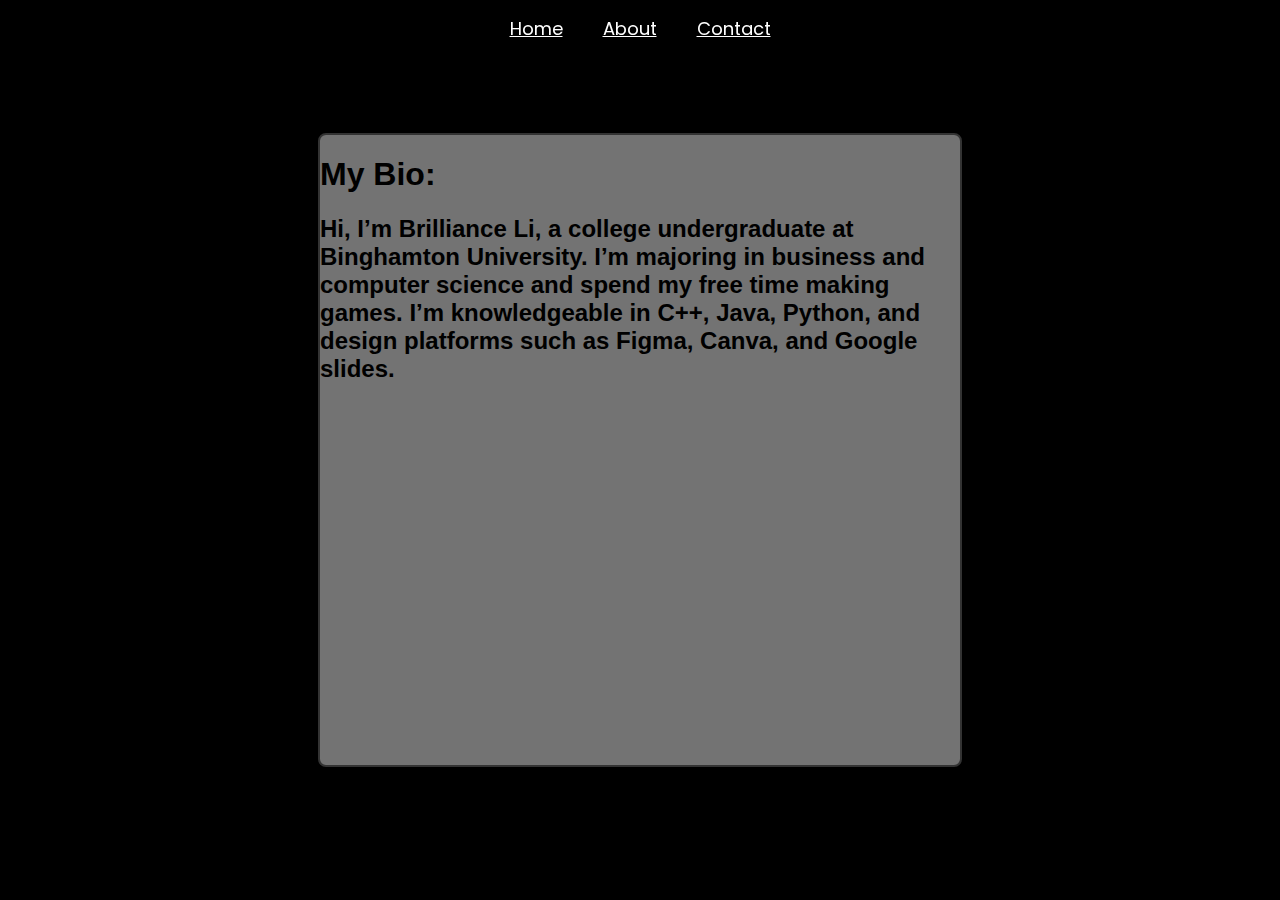
<file: index.html>
<!DOCTYPE html>
<html lang="en">
<head>
    <link href="https://fonts.googleapis.com/css2?family=Inter&display=swap" rel="stylesheet">
        <link href="https://fonts.googleapis.com/css2?family=Poppins&display=swap" rel="stylesheet">


    <meta charset="UTF-8">
    <meta name="viewport" content="width=device-width, initial-scale=1.0">
    <title>About Me</title>
    <!-- Link to external CSS file -->
    <link rel="stylesheet" href="style.css">
    <style>
      html, body {
    height: 100%; /* ensures both html and body take full height */
    margin: 0;
    padding: 0;
}

        body {
          display: flex;
    justify-content: center;
    align-items: center;
          
        background-image: background-image: url('https://media.istockphoto.com/id/2149019833/vector/retro-seamless-pattern-with-wavy-vertical-pink-lines-1960s-1970s-funky-design.jpg?s=612x612&w=0&k=20&c=m2N5frKur5nlXMLaM3hXyqkNB7hxrQ2Z-0zfWzASpJE=');
         
        background-size: cover;      /* Makes it cover the whole screen */
        background-position: center; /* Centers the image */
        background-repeat: no-repeat;/* Prevents tiling */
  

            background-color: black;
            font-family: Arial, "Helvetica Neue", Helvetica, sans-serif;
            margin: 0;
            padding: 0;
          
          
        }
        
      .notes {
     
        width : 50vw;
        height : 70vh;
        border: 2px solid #333;
        border-radius: 8px;
        box-shadow: 0 20px 40px rgba(0, 0, 0, 1);
        
        
        
        
      }
      
      
      
        
        .container {
            width: 90%;
            margin: 0 auto;
            padding: 10px;
            
        }
        
        .profile {
            
            background-color: white;
            padding: 40px;
            border-radius: 50px;
          
        }
      

        .profile-info {
            box-shadow: 0 12px 30px rgba(0, 0, 0, 0.4);
            font-family: "Poppins", sans-serif;
           
        }
        .profile img {
            width: 100%;
            height: auto;
            border-radius: 10px;
        }
        
    </style>
    
</head>
<body>
    <nav class="navbar">
        <div class="nav-container">
            <a href="index.html" class="nav-link">Home</a>
            <a href="about.html" class="nav-link">About</a>
            <a href="contact.html" class="nav-link">Contact</a>
        </div>
    </nav>
    <header>
        
    </header>

  
  
  
    <div style = "background-color: rgba(255,255,255, 0.45)" class = "notes" >
      <h1>My Bio: </h1>
      
      <h2 style: "padding-top: 10px"> Hi, I’m Brilliance Li, a college undergraduate at Binghamton University. I’m majoring in business and computer science and spend my free time making games. I’m knowledgeable in C++, Java, Python, and design platforms such as Figma, Canva, and Google slides.</h2>
      
  </div> 

    <script src="https://cdn.jsdelivr.net/npm/bootstrap@5.3.3/dist/js/bootstrap.bundle.min.js"></script>
    <script src="script.js"></script>
    
</body>
</html>
</file>
<file: style.css>
body {
    font-family: Arial, sans-serif;
    background-color: #f4f4f4;
    margin: 5%;

}



header {
    background: lightblue;
    color: #fff;
    /*  */
}


.navbar {
    position: fixed;
    top: 0;
    width: 100%;
    background-color: rgba(0, 0, 0, 0.3);
    padding: 15px 0;
    z-index: 1000;
    text-align: center;
}

.nav-container {
    display: flex;
    justify-content: center;
    gap: 40px;
}

.nav-link {
    color: white;
    font-family: "Poppins", sans-serif;
    font-size: 18px;
    transition: color 0.3s;
}

.nav-link:hover {
    color: #00c6ff;
}

#home {
    padding-top: 80px;
}
#section3 img{
    max-width: 80%;   
      max-height: 300px; 
      width: auto;
      height: auto;
      display: block;
      margin: 20px auto 0;
}

.bordered-image {
  border: 5px solid black;
}

.img-container {
  margin-top: -40px;
  display: flex;
  align-items: center;
  justify-content: center; 
  gap: 50px;
}

.img-container img {
  margin-top: 15%;
  max-width: 100%;
  border-radius: 10px;
  border: 10px solid black;
  height: auto;
 
}


.drop-down {
    
      display: flex;
      position: relative;
      margin-top: 80px;
      
      
      top: -200px;
      opacity: 0;
      transition: all 1.2s ease;
      }
        
.drop-down.active {
    top: 0;
    opacity: 1;
         
}




.grid-container button {
  background-color: lightblue;
  border: 2px solid black;
  height: 70px;
  width: 70px;
  border-radius: 10px;
  font-size: 20px;
  cursor: pointer;
  
}
</file>
